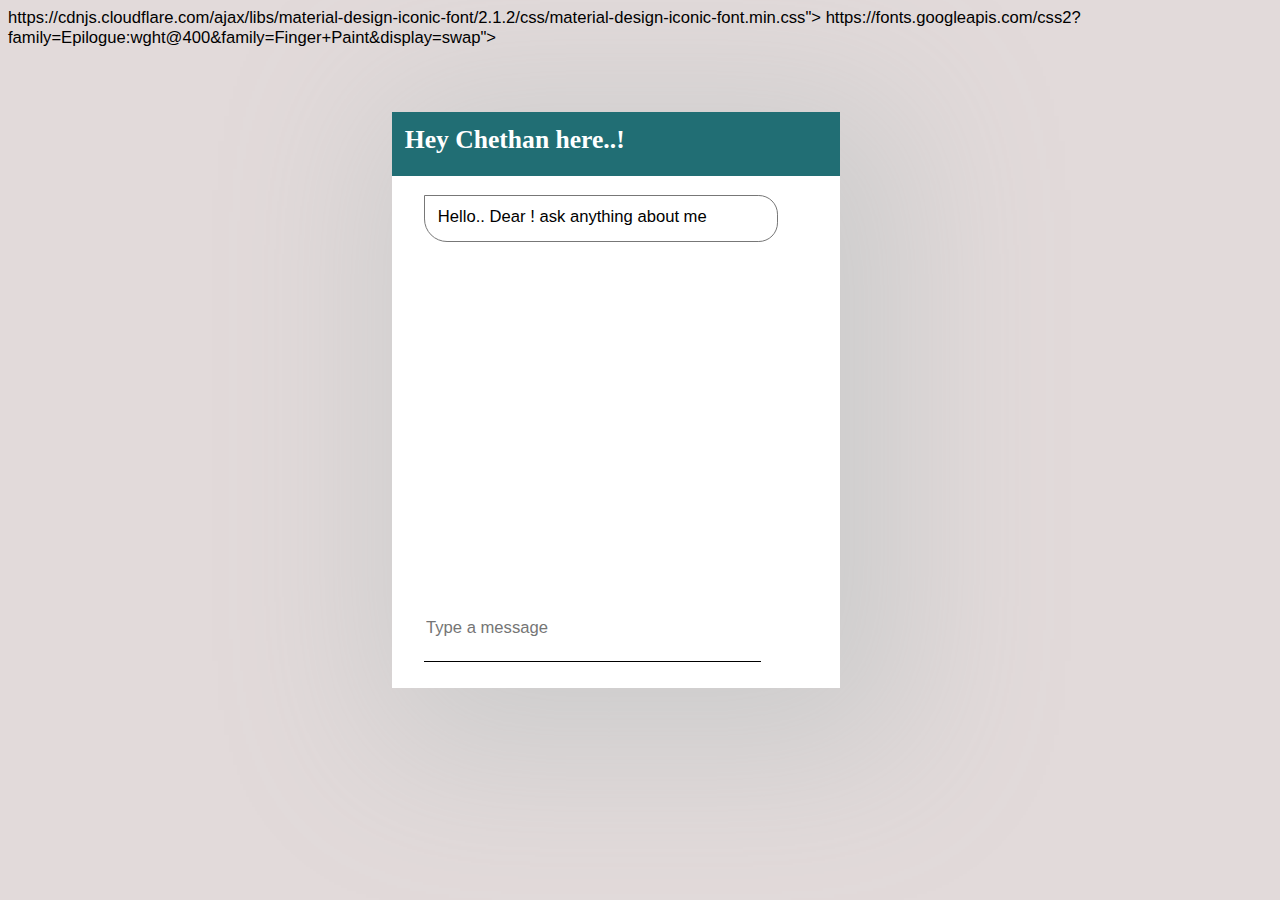
<file: bot.html>
<!DOCTYPE html>

<html lang="en">

  <head>

    <title>Chethan bot </title>

    <meta charset="UTF-8" />

    <meta name="viewport" content="width=device-width" />

    <link rel="stylesheet" href="styles.css" />

<link rel="stylesheet" href="https://fonts.googleapis.com/css?family=Roboto:400,700,300">

https://cdnjs.cloudflare.com/ajax/libs/material-design-iconic-font/2.1.2/css/material-design-iconic-font.min.css">

https://fonts.googleapis.com/css2?family=Epilogue:wght@400&family=Finger+Paint&display=swap">

  </head>

  <body >

<body>

  <div class="card">

    <div id="header">

      <h1>Hey Chethan here..! </h1>

    </div>

    <div id="message-section">

      <div class="message" id="bot"><span id="bot-response">Hello.. Dear ! ask anything about me</span></div>

    </div>

    <div id="input-section">

      <input id="input" type="text" placeholder="Type a message" autocomplete="off" autofocus="autofocus"/>

      <button class="send" onclick="sendMessage()">

        <div class="circle" color="black"><i class="zmdi zmdi-mail-send"></i></div>

      </button>

    </div>

  </div>

  <script src="script.js"></script>

</body>

</html>
</file>
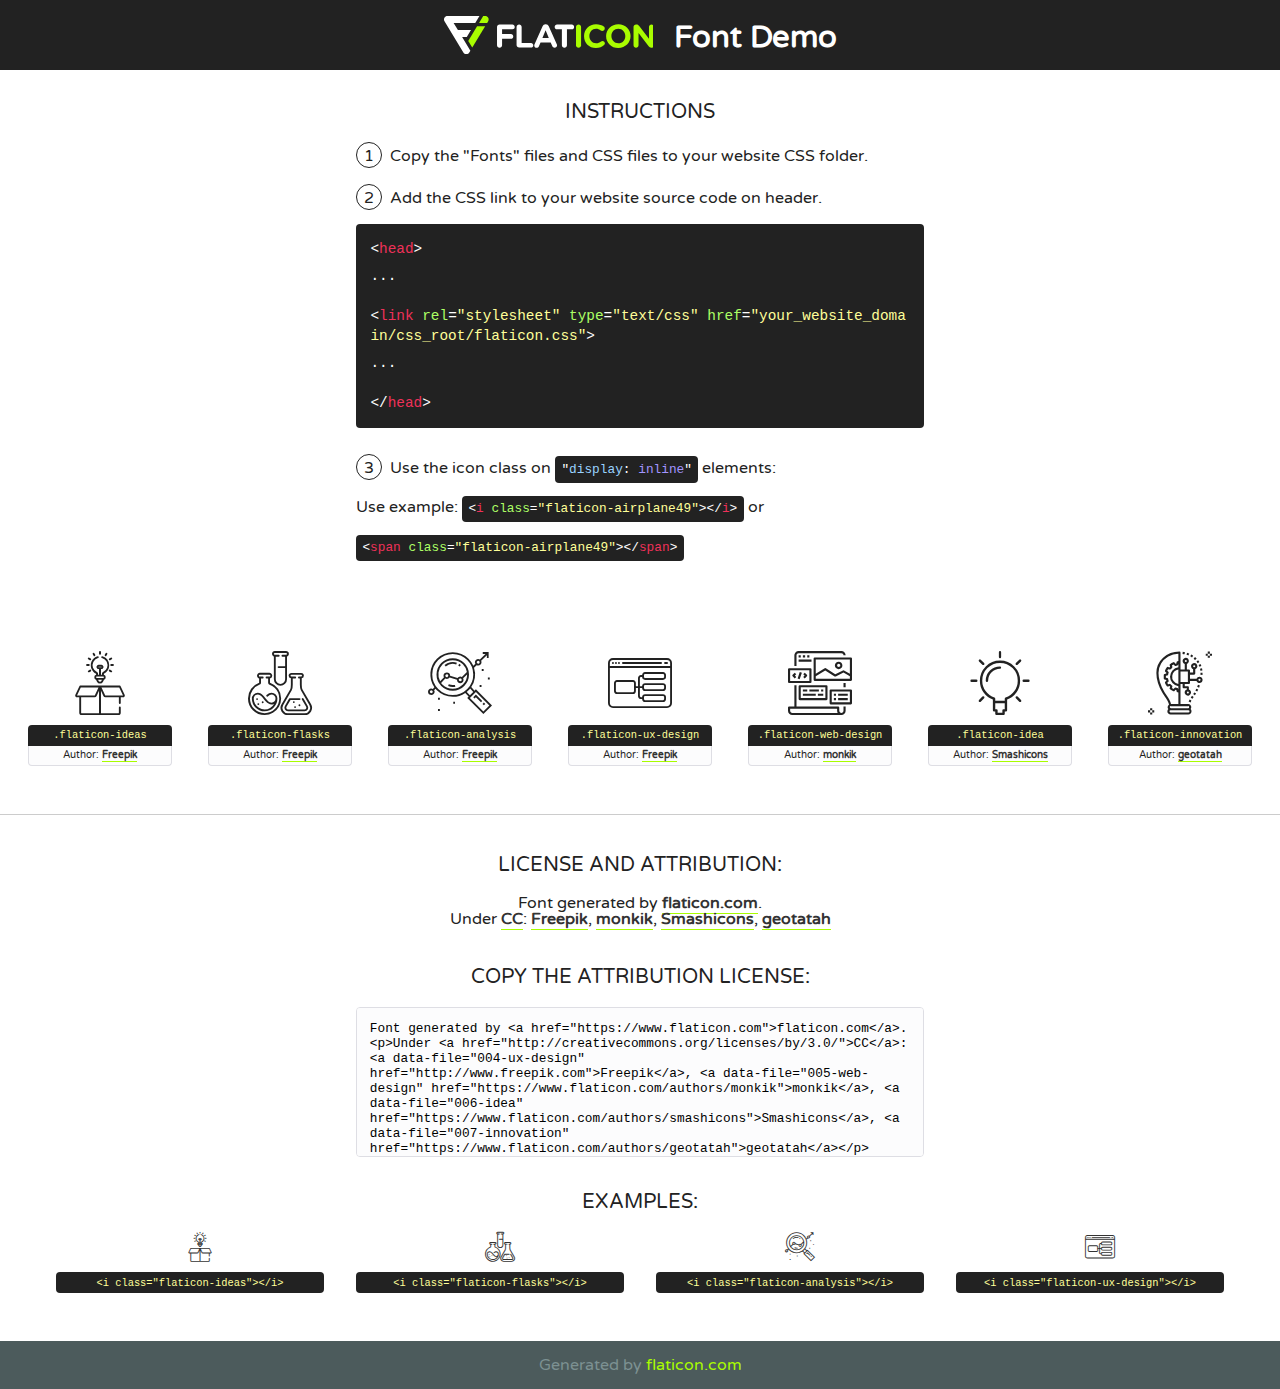
<file: fonts/flaticon/font/flaticon.html>
<!DOCTYPE html>
<!--
  Flaticon icon font: Flaticon
  Creation date: 20/03/2019 02:18
-->
<html>
<!DOCTYPE html>
<html>

<head>
    <title>Flaticon WebFont</title>
    <link href="http://fonts.googleapis.com/css?family=Varela+Round" rel="stylesheet" type="text/css" />
    <link rel="stylesheet" type="text/css" href="flaticon.css">
    <meta charset="UTF-8">
    <style>
    html, body, div, span, applet, object, iframe,
    h1, h2, h3, h4, h5, h6, p, blockquote, pre,
    a, abbr, acronym, address, big, cite, code,
    del, dfn, em, img, ins, kbd, q, s, samp,
    small, strike, strong, sub, sup, tt, var,
    b, u, i, center,
    dl, dt, dd, ol, ul, li,
    fieldset, form, label, legend,
    table, caption, tbody, tfoot, thead, tr, th, td,
    article, aside, canvas, details, embed, 
    figure, figcaption, footer, header, hgroup, 
    menu, nav, output, ruby, section, summary,
    time, mark, audio, video {
        margin: 0;
        padding: 0;
        border: 0;
        font-size: 100%;
        font: inherit;
        vertical-align: baseline;
    }
    /* HTML5 display-role reset for older browsers */
    article, aside, details, figcaption, figure, 
    footer, header, hgroup, menu, nav, section {
        display: block;
    }
    body {
        line-height: 1;
    }
    ol, ul {
        list-style: none;
    }
    blockquote, q {
        quotes: none;
    }
    blockquote:before, blockquote:after,
    q:before, q:after {
        content: '';
        content: none;
    }
    table {
        border-collapse: collapse;
        border-spacing: 0;
    }
    body {
        font-family: 'Varela Round', Helvetica, Arial, sans-serif;
        font-size: 16px;
        color: #222;
    }
    a {
        color: #333;
        border-bottom: 1px solid #a9fd00;
        font-weight: bold;
        text-decoration: none;
    }
    * {
        -moz-box-sizing: border-box;
        -webkit-box-sizing: border-box;
        box-sizing: border-box;
        margin: 0;
        padding: 0;
    }
    [class^="flaticon-"]:before, [class*=" flaticon-"]:before, [class^="flaticon-"]:after, [class*=" flaticon-"]:after {
        font-family: Flaticon;
        font-size: 30px;
        font-style: normal;
        margin-left: 20px;
        color: #333;
    }
    .wrapper {
        max-width: 600px;
        margin: auto;
        padding: 0 1em;
    }
    .title {
        font-size: 1.25em;
        text-align: center;
        margin-bottom: 1em;
        text-transform: uppercase;
    }
    header {
        text-align: center;
        background-color: #222;
        color: #fff;
        padding: 1em;
    }
    header .logo {
        width: 210px;
        height: 38px;
        display: inline-block;
        vertical-align: middle;
        margin-right: 1em;
        border: none;
    }
    header strong {
        font-size: 1.95em;
        font-weight: bold;
        vertical-align: middle;
        margin-top: 5px;
        display: inline-block;
    }
    .demo {
        margin: 2em auto;
        line-height: 1.25em;
    }
    .demo ul li {
        margin-bottom: 1em;
    }
    .demo ul li .num {
        color: #222;
        border-radius: 20px;
        display: inline-block;
        width: 26px;
        padding: 3px;
        height: 26px;
        text-align: center;
        margin-right: 0.5em;
        border: 1px solid #222;
    }
    .demo ul li code {
        background-color: #222;
        border-radius: 4px;
        padding: 0.25em 0.5em;
        display: inline-block;
        color: #fff;
        font-family: Consolas,Monaco,Lucida Console,Liberation Mono,DejaVu Sans Mono,Bitstream Vera Sans Mono,Courier New, monospace;
        font-weight: lighter;
        margin-top: 1em;
        font-size: 0.8em;
        word-break: break-all;
    }
    .demo ul li code.big {
        padding: 1em;
        font-size: 0.9em;
    }
    .demo ul li code .red {
        color: #EF3159;
    }
    .demo ul li code .green {
        color: #ACFF65;
    }
    .demo ul li code .yellow {
        color: #FFFF99;
    }
    .demo ul li code .blue {
        color: #99D3FF;
    }
    .demo ul li code .purple {
        color: #A295FF;
    }
    .demo ul li code .dots {
        margin-top: 0.5em;
        display: block;
    }
    #glyphs {
        border-bottom: 1px solid #ccc;
        padding: 2em 0;
        text-align: center;
    }
    .glyph {
        display: inline-block;
        width: 9em;
        margin: 1em;
        text-align: center;
        vertical-align: top;
        background: #FFF;
    }
    .glyph .glyph-icon {
        padding: 10px;
        display: block;
        font-family:"Flaticon";
        font-size: 64px;
        line-height: 1;
    }
    .glyph .glyph-icon:before {
        font-size: 64px;
        color: #222;
        margin-left: 0;
    }
    .class-name {
        font-size: 0.65em;
        background-color: #222;
        color: #fff;
        border-radius: 4px 4px 0 0;
        padding: 0.5em;
        color: #FFFF99;
        font-family: Consolas,Monaco,Lucida Console,Liberation Mono,DejaVu Sans Mono,Bitstream Vera Sans Mono,Courier New, monospace;
    }
    .author-name {
        font-size: 0.6em;
        background-color: #fcfcfd;
        border: 1px solid #DEDEE4;
        border-top: 0;
        border-radius: 0 0 4px 4px;
        padding: 0.5em;
    }
    .class-name:last-child {
        font-size: 10px;
        color:#888;
    }
    .class-name:last-child a {
        font-size: 10px;
        color:#555;
    }
    .class-name:last-child a:hover {
        color:#a9fd00;
    }
    .glyph > input {
        display: block;
        width: 100px;
        margin: 5px auto;
        text-align: center;
        font-size: 12px;
        cursor: text;
    }
    .glyph > input.icon-input {
        font-family:"Flaticon";
        font-size: 16px;
        margin-bottom: 10px;
    }
    .attribution .title {
        margin-top: 2em;
    }
    .attribution textarea {
        background-color: #fcfcfd;
        padding: 1em;
        border: none;
        box-shadow: none;
        border: 1px solid #DEDEE4;
        border-radius: 4px;
        resize: none;
        width: 100%;
        height: 150px;
        font-size: 0.8em;
        font-family: Consolas,Monaco,Lucida Console,Liberation Mono,DejaVu Sans Mono,Bitstream Vera Sans Mono,Courier New, monospace;
        -webkit-appearance: none;
    }
    .iconsuse {
        margin: 2em auto;
        text-align: center;
        max-width: 1200px;
    }
    .iconsuse:after {
        content: '';
        display: table;
        clear: both;
    }
    .iconsuse .image {
        float: left;
        width: 25%;
        padding: 0 1em;
    }
    .iconsuse .image p {
        margin-bottom: 1em;
    }
    .iconsuse .image span {
        display: block;
        font-size: 0.65em;
        background-color: #222;
        color: #fff;
        border-radius: 4px;
        padding: 0.5em;
        color: #FFFF99;
        margin-top: 1em;
        font-family: Consolas,Monaco,Lucida Console,Liberation Mono,DejaVu Sans Mono,Bitstream Vera Sans Mono,Courier New, monospace;
    }
    #footer {
        text-align: center;
        background-color: #4C5B5C;
        color: #7c9192;
        padding: 1em;
    }
    #footer a {
        border: none;
        color: #a9fd00;
        font-weight: normal;
    }
    @media (max-width: 960px) {
        .iconsuse .image {
            width: 50%;
        }
    }
    @media (max-width: 560px) {
        .iconsuse .image {
            width: 100%;
        }
    }
    </style>
</head>

<body class="characters-off">

    <header>
        <a href="https://www.flaticon.com" target="_blank" class="logo">
            <svg version="1.1" xmlns="http://www.w3.org/2000/svg" xmlns:xlink="http://www.w3.org/1999/xlink" xmlns:a="http://ns.adobe.com/AdobeSVGViewerExtensions/3.0/" viewBox="0 0 560.875 102.036" enable-background="new 0 0 560.875 102.036" xml:space="preserve">
                <defs>
                </defs>
                <g>
                    <g class="letters">
                        <path fill="#ffffff" d="M141.596,29.675c0-3.777,2.985-6.767,6.764-6.767h34.438c3.426,0,6.15,2.728,6.15,6.15
                        c0,3.43-2.724,6.149-6.15,6.149h-27.674v13.091h23.719c3.429,0,6.151,2.724,6.151,6.15c0,3.43-2.723,6.149-6.151,6.149h-23.719
                        v17.574c0,3.773-2.986,6.761-6.764,6.761c-3.779,0-6.764-2.989-6.764-6.761V29.675z"></path>
                        <path fill="#ffffff" d="M193.844,29.149c0-3.781,2.985-6.767,6.764-6.767c3.776,0,6.763,2.985,6.763,6.767v42.957h25.039
                        c3.426,0,6.149,2.726,6.149,6.153c0,3.425-2.723,6.15-6.149,6.15h-31.802c-3.779,0-6.764-2.986-6.764-6.768V29.149z"></path>
                        <path fill="#ffffff" d="M241.891,75.71l21.438-48.407c1.492-3.341,4.215-5.357,7.906-5.357h0.792
                        c3.686,0,6.323,2.017,7.815,5.357l21.439,48.407c0.436,0.967,0.701,1.845,0.701,2.723c0,3.602-2.809,6.501-6.414,6.501
                        c-3.161,0-5.269-1.845-6.499-4.655l-4.132-9.661h-27.059l-4.301,10.102c-1.144,2.631-3.426,4.214-6.237,4.214
                        c-3.517,0-6.24-2.81-6.24-6.325C241.1,77.64,241.451,76.677,241.891,75.71z M279.932,58.666l-8.521-20.297l-8.526,20.297H279.932
                        z"></path>
                        <path fill="#ffffff" d="M314.864,35.387H301.86c-3.429,0-6.239-2.813-6.239-6.238c0-3.429,2.811-6.24,6.239-6.24h39.533
                        c3.426,0,6.237,2.811,6.237,6.24c0,3.425-2.811,6.238-6.237,6.238h-13.001v42.785c0,3.773-2.99,6.761-6.764,6.761
                        c-3.779,0-6.764-2.989-6.764-6.761V35.387z"></path>
                        <path fill="#A9FD00" d="M352.615,29.149c0-3.781,2.985-6.767,6.767-6.767c3.774,0,6.761,2.985,6.761,6.767v49.024
                        c0,3.773-2.987,6.761-6.761,6.761c-3.781,0-6.767-2.989-6.767-6.761V29.149z"></path>
                        <path fill="#A9FD00" d="M374.132,53.836v-0.179c0-17.481,13.178-31.801,32.065-31.801c9.22,0,15.459,2.458,20.557,6.238
                        c1.402,1.054,2.637,2.985,2.637,5.357c0,3.692-2.985,6.59-6.681,6.59c-1.845,0-3.071-0.702-4.044-1.319
                        c-3.776-2.813-7.729-4.393-12.562-4.393c-10.364,0-17.831,8.611-17.831,19.154v0.173c0,10.542,7.291,19.329,17.831,19.329
                        c5.715,0,9.492-1.756,13.359-4.834c1.049-0.874,2.458-1.491,4.039-1.491c3.429,0,6.325,2.813,6.325,6.236
                        c0,2.106-1.056,3.78-2.282,4.834c-5.539,4.834-12.036,7.733-21.878,7.733C387.572,85.464,374.132,71.493,374.132,53.836z"></path>
                        <path fill="#A9FD00" d="M433.009,53.836v-0.179c0-17.481,13.79-31.801,32.766-31.801c18.981,0,32.592,14.143,32.592,31.628v0.173
                        c0,17.483-13.785,31.807-32.769,31.807C446.625,85.464,433.009,71.32,433.009,53.836z M484.224,53.836v-0.179
                        c0-10.539-7.725-19.326-18.626-19.326c-10.893,0-18.449,8.611-18.449,19.154v0.173c0,10.542,7.73,19.329,18.626,19.329
                        C476.676,72.986,484.224,64.378,484.224,53.836z"></path>
                        <path fill="#A9FD00" d="M506.233,29.321c0-3.774,2.99-6.763,6.767-6.763h1.401c3.252,0,5.183,1.583,7.029,3.953l26.093,34.265
                        V29.059c0-3.692,2.99-6.677,6.681-6.677c3.683,0,6.671,2.985,6.671,6.677v48.934c0,3.78-2.987,6.765-6.764,6.765h-0.436
                        c-3.257,0-5.188-1.581-7.034-3.953l-27.056-35.492v32.944c0,3.687-2.985,6.676-6.678,6.676c-3.683,0-6.673-2.989-6.673-6.676
                        V29.321z"></path>
                    </g>
                    <g class="insignia">
                        <path fill="#ffffff" d="M48.372,56.137h12.517l11.156-18.537H37.186L25.688,18.539h57.825L94.668,0H9.271
                        C5.925,0,2.842,1.801,1.198,4.716c-1.644,2.907-1.593,6.482,0.134,9.343l50.38,83.501c1.678,2.781,4.689,4.476,7.938,4.476
                        c3.246,0,6.257-1.695,7.935-4.476l2.898-4.804L48.372,56.137z"></path>
                        <g class="i">
                            <path fill="#A9FD00" d="M93.575,18.539h0.031v0.004l21.652,0.004l2.705-4.488c1.727-2.861,1.778-6.436,0.133-9.343
                            C116.454,1.801,113.371,0,110.026,0h-5.294L93.575,18.539z"></path>
                            <polygon fill="#A9FD00" points="88.291,27.356 64.725,66.486 75.519,84.404 109.942,27.356"></polygon>
                        </g>
                    </g>
                </g>
            </svg>
        </a>
        <strong>Font Demo</strong>
    </header>


    <section class="demo wrapper">

        <p class="title">Instructions</p>

        <ul>
            <li>
                <span class="num">1</span>Copy the "Fonts" files and CSS files to your website CSS folder.
            </li>
            <li>
                <span class="num">2</span>Add the CSS link to your website source code on header.
                <code class="big">
                    &lt;<span class="red">head</span>&gt;
                    <br/><span class="dots">...</span>
                    <br/>&lt;<span class="red">link</span> <span class="green">rel</span>=<span class="yellow">"stylesheet"</span> <span class="green">type</span>=<span class="yellow">"text/css"</span> <span class="green">href</span>=<span class="yellow">"your_website_domain/css_root/flaticon.css"</span>&gt;
                    <br/><span class="dots">...</span>
                    <br/>&lt;/<span class="red">head</span>&gt;
                </code>
            </li>

            <li>
                <p>
                    <span class="num">3</span>Use the icon class on <code>"<span class="blue">display</span>:<span class="purple"> inline</span>"</code> elements:
                    <br />
                    Use example: <code>&lt;<span class="red">i</span> <span class="green">class</span>=<span class="yellow">&quot;flaticon-airplane49&quot;</span>&gt;&lt;/<span class="red">i</span>&gt;</code> or <code>&lt;<span class="red">span</span> <span class="green">class</span>=<span class="yellow">&quot;flaticon-airplane49&quot;</span>&gt;&lt;/<span class="red">span</span>&gt;</code>
            </li>
        </ul>

    </section>




   <section id="glyphs">          
    
      
        <div class="glyph"><div class="glyph-icon flaticon-ideas"></div>
            <div class="class-name">.flaticon-ideas</div>
            <div class="author-name">Author: <a data-file="001-ideas" href="http://www.freepik.com">Freepik</a> </div> 
        </div>        
        
        <div class="glyph"><div class="glyph-icon flaticon-flasks"></div>
            <div class="class-name">.flaticon-flasks</div>
            <div class="author-name">Author: <a data-file="002-flasks" href="http://www.freepik.com">Freepik</a> </div> 
        </div>        
        
        <div class="glyph"><div class="glyph-icon flaticon-analysis"></div>
            <div class="class-name">.flaticon-analysis</div>
            <div class="author-name">Author: <a data-file="003-analysis" href="http://www.freepik.com">Freepik</a> </div> 
        </div>        
        
        <div class="glyph"><div class="glyph-icon flaticon-ux-design"></div>
            <div class="class-name">.flaticon-ux-design</div>
            <div class="author-name">Author: <a data-file="004-ux-design" href="http://www.freepik.com">Freepik</a> </div> 
        </div>        
        
        <div class="glyph"><div class="glyph-icon flaticon-web-design"></div>
            <div class="class-name">.flaticon-web-design</div>
            <div class="author-name">Author: <a data-file="005-web-design" href="https://www.flaticon.com/authors/monkik">monkik</a> </div> 
        </div>        
        
        <div class="glyph"><div class="glyph-icon flaticon-idea"></div>
            <div class="class-name">.flaticon-idea</div>
            <div class="author-name">Author: <a data-file="006-idea" href="https://www.flaticon.com/authors/smashicons">Smashicons</a> </div> 
        </div>        
        
        <div class="glyph"><div class="glyph-icon flaticon-innovation"></div>
            <div class="class-name">.flaticon-innovation</div>
            <div class="author-name">Author: <a data-file="007-innovation" href="https://www.flaticon.com/authors/geotatah">geotatah</a> </div> 
        </div>        
        

    </section>



    <section class="attribution wrapper"   style="text-align:center;">

      <div class="title">License and attribution:</div><div class="attrDiv">Font generated by <a href="https://www.flaticon.com">flaticon.com</a>. <div><p>Under <a href="http://creativecommons.org/licenses/by/3.0/">CC</a>: <a data-file="004-ux-design" href="http://www.freepik.com">Freepik</a>, <a data-file="005-web-design" href="https://www.flaticon.com/authors/monkik">monkik</a>, <a data-file="006-idea" href="https://www.flaticon.com/authors/smashicons">Smashicons</a>, <a data-file="007-innovation" href="https://www.flaticon.com/authors/geotatah">geotatah</a></p>  </div>
      </div>
      <div class="title">Copy the Attribution License:</div>

    <textarea onclick="this.focus();this.select();">Font generated by &lt;a href=&quot;https://www.flaticon.com&quot;&gt;flaticon.com&lt;/a&gt;. <p>Under <a href="http://creativecommons.org/licenses/by/3.0/">CC</a>: <a data-file="004-ux-design" href="http://www.freepik.com">Freepik</a>, <a data-file="005-web-design" href="https://www.flaticon.com/authors/monkik">monkik</a>, <a data-file="006-idea" href="https://www.flaticon.com/authors/smashicons">Smashicons</a>, <a data-file="007-innovation" href="https://www.flaticon.com/authors/geotatah">geotatah</a></p>  
     </textarea>

    </section>

    <section class="iconsuse">

          <div class="title">Examples:</div>            
             
            <div class="image">
                <p>
                    <i class="glyph-icon flaticon-ideas"></i> 
                    <span>&lt;i class=&quot;flaticon-ideas&quot;&gt;&lt;/i&gt;</span>
                </p>
            </div>
            
            <div class="image">
                <p>
                    <i class="glyph-icon flaticon-flasks"></i> 
                    <span>&lt;i class=&quot;flaticon-flasks&quot;&gt;&lt;/i&gt;</span>
                </p>
            </div>
            
            <div class="image">
                <p>
                    <i class="glyph-icon flaticon-analysis"></i> 
                    <span>&lt;i class=&quot;flaticon-analysis&quot;&gt;&lt;/i&gt;</span>
                </p>
            </div>
            
            <div class="image">
                <p>
                    <i class="glyph-icon flaticon-ux-design"></i> 
                    <span>&lt;i class=&quot;flaticon-ux-design&quot;&gt;&lt;/i&gt;</span>
                </p>
            </div>
                       
        </div>
                            
    </section>

<div id="footer">
    <div>Generated by <a href="https://www.flaticon.com">flaticon.com</a>
    </div>
</div>



</body>
</html>
</file>
<file: styles.css>
* {

  font-size: 1.3vw;

  font-family: "Epilogue", sans-serif;

}

 

html {

  --scrollbarBG: #502424;

  --thumbBG: #0e2f3f;


}

 

body {

  background: #e2dada;

}

body .card {

  height: 45vw;

  width: 35vw;

  background-color:  #fff;

  margin-left: 30vw;

  margin-top: 5vw;

  box-shadow: 2vw 2vw 12vw 3vw #ccc;

}

body .card #header {

  height: 5vw;

  background: #216e74;

  padding: 0vw;

}

body .card #header h1 {

  color: #fff;

  font-size: 2vw;

  font-family: "Finger Paint", cursive;

  padding: 1vw;

}

body .card #message-section::-webkit-scrollbar {

  width: 10px;

}

body .card #message-section {

  height: 32vw;

  padding: 0 2.5vw;

  overflow-y: auto;

  scrollbar-width: thin;

  scrollbar-color: var(--thumbBG) var(--scrollbarBG);

}

body .card #message-section::-webkit-scrollbar-track {

  background: var(--scrollbarBG);

}

body .card #message-section::-webkit-scrollbar-thumb {

  background-color: var(--thumbBG);

  border-radius: 6px;

  border: 3px solid var(--scrollbarBG);

}

body .card #message-section #bot,

body .card #message-section #user {

  position: relative;

  bottom: 0;

  min-height: 1.5vw;

  border: 0.15vw solid #777;

  background-color: #fff;

  border-radius: 0px 1.5vw 1.5vw 1.8vw;

  padding: 1vw;

  margin: 1.5vw 0;

}

body .card #message-section #user {

  border: 1.5px solid #000;

  border-radius: 1.5vw 0vw 1.5vw 1.8vw;

  background-color: #000;

  float: right;

}

body .card #message-section #user #user-response {

  color: #fff;

}

body .card #message-section .message {

  color: #000;

  clear: both;

  line-height: 1.2vw;

  font-size: 1.2vw;

  padding: 8px;

  position: relative;

  margin: 8px 0;

  max-width: 85%;

  word-wrap: break-word;

  z-index: 2;

}

body .card #input-section {

  z-index: 1;

  padding: 0 2.5vw;

  display: flex;

  flex-direction: row;

  align-items: flex-end;

  overflow: hidden;

  height: 6vw;

  width: 100%;

}

body .card #input-section input {

  color: #000;

  min-width: 0.5vw;

  outline: none;

  height: 5vw;

  width: 26vw;

  border-top: none;

  border-left: none;

  border-right: none;

  border-bottom: solid #000 0.1vw;

}

body .card .send {

  background: transparent;

  border: 0;

  cursor: pointer;

  flex: 0 0 auto;

  margin-left: 1.4vw;

  margin-right: 0vw;

  padding: 0;

  position: relative;

  outline: none;

}

body .card .send .circle {

  position: relative;

  width: 4.8vw;

  height: 4.8vw;

  display: flex;

  align-items: center;

  justify-content: center;

}

body .card .send .circle i {

  font-size: 3vw;

  margin-left: -1vw;

  margin-top: 1vw;

}
</file>
<file: fonts/flaticon/font/flaticon.css>
/*
  	Flaticon icon font: Flaticon
  	Creation date: 20/03/2019 02:18
  	*/

@font-face {
  font-family: "Flaticon";
  src: url("./Flaticon.eot");
  src: url("./Flaticon.eot?#iefix") format("embedded-opentype"),
       url("./Flaticon.woff2") format("woff2"),
       url("./Flaticon.woff") format("woff"),
       url("./Flaticon.ttf") format("truetype"),
       url("./Flaticon.svg#Flaticon") format("svg");
  font-weight: normal;
  font-style: normal;
}

@media screen and (-webkit-min-device-pixel-ratio:0) {
  @font-face {
    font-family: "Flaticon";
    src: url("./Flaticon.svg#Flaticon") format("svg");
  }
}

[class^="flaticon-"]:before, [class*=" flaticon-"]:before,
[class^="flaticon-"]:after, [class*=" flaticon-"]:after {   
  font-family: Flaticon;
        font-size: 20px;
font-style: normal;
margin-left: 20px;
}

.flaticon-ideas:before { content: "\f100"; }
.flaticon-flasks:before { content: "\f101"; }
.flaticon-analysis:before { content: "\f102"; }
.flaticon-ux-design:before { content: "\f103"; }
.flaticon-web-design:before { content: "\f104"; }
.flaticon-idea:before { content: "\f105"; }
.flaticon-innovation:before { content: "\f106"; }
</file>
